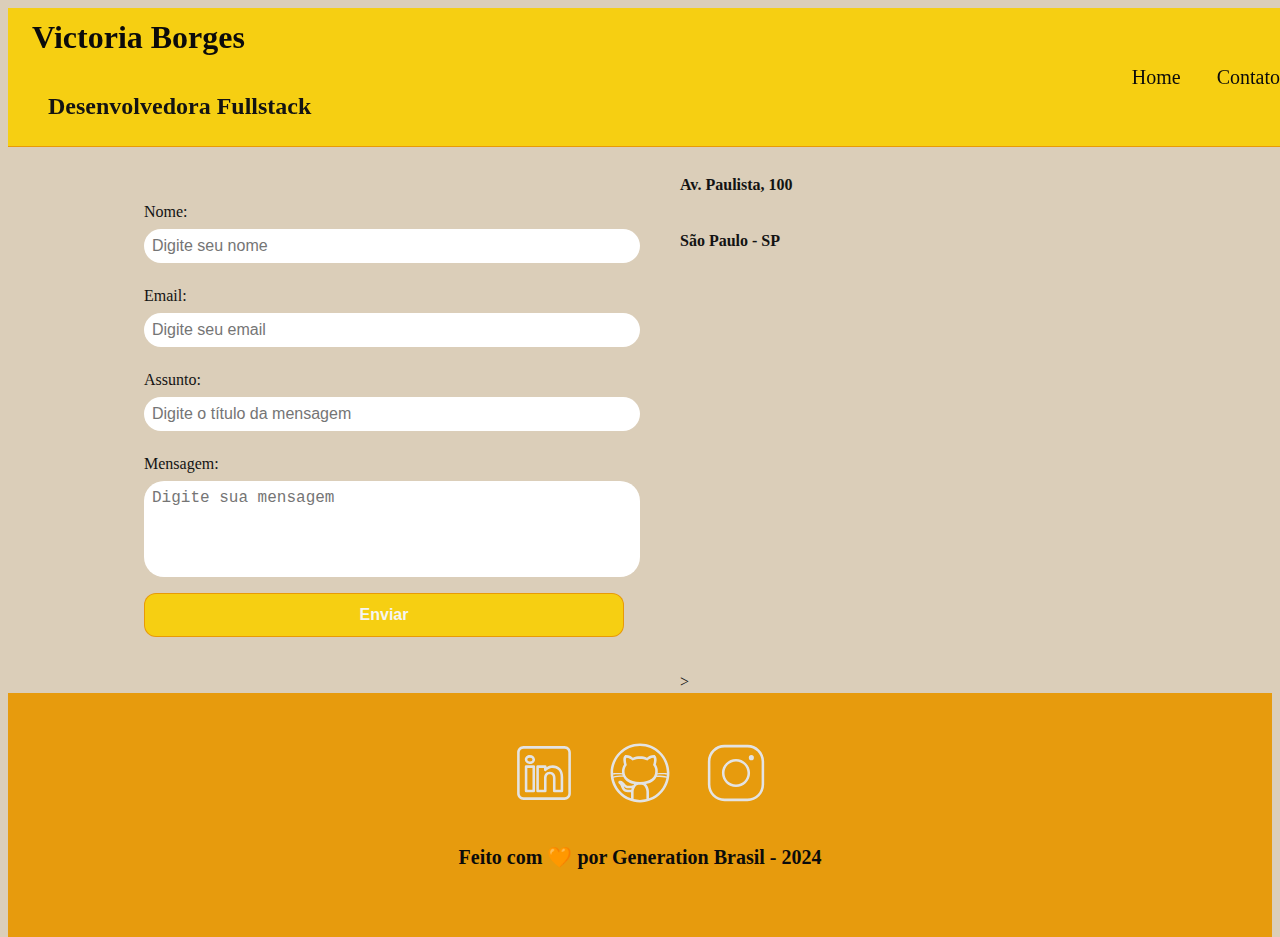
<file: contato.html>
<!DOCTYPE html>
<html lang="pt-br">
	<head>
		<meta charset="UTF-8">
		
		<meta name="viewport" content="width=device-width, initial-scale=1.0">
		<meta name="description" content="Projeto Portfólio">
		<meta name="author" content="Generation Brasil">
		<meta name="keywords" content="HTML, CSS, JavaScript">
		
		<link rel="icon" type="image/svg" href="./assets/img/favicon.svg" />

		<!-- Link para a Folha de Estilo da Página - CSS -->
		<link rel="stylesheet" href="./assets/css/style.css" />

		<title>Meu Perfil</title>
	</head>
	<body>
		<!-- Cabeçalho da Página (header) -->
		<header>
			<!-- Div Conteudo do Cabeçalho -->
			<div id="header_content" class="flex">
				<!-- Titulo do Cabeçalho -->
				<div id="titulo">
					<!-- Seu nome -->
					<h1>Victoria Borges</h1>
					<h2>Desenvolvedora Fullstack</h2>
				</div>

				<!-- Conteudo do Menu da Página (header) -->
				<div id="menu">
					<!-- Menu da Página -->
					<nav>
						<!-- Marcadores não ordenados + links -->
						<ul id="menu">
							<li>
								<a href="index.html">Home</a>
							</li>
							<li>
								<a href="contato.html">Contato</a>
							</li>
						</ul>
					</nav>
				</div>
			</div>
		</header>

		<!-- Seção Principal da Página (main) -->
		<main>
			<div id="contact" class="flex">
				<!-- Seção Formulário de Contato-->
				<form action="#" method="submit" id="formulario">
					<label for="name">Nome: </label>
					<input
						id="name"
						type="text"
						name="name"
						placeholder="Digite seu nome"
					/>
					<span id="txtNome"></span>

					<label for="email">Email: </label>
					<input
						id="email"
						type="text"
						name="email"
						placeholder="Digite seu email"
					/>
					<span id="txtEmail"></span>

					<label for="subject">Assunto: </label>
					<input
						id="subject"
						type="text"
						name="subject"
						placeholder="Digite o título da mensagem"
					/>
					<span id="txtSubject"></span>

					<label for="message">Mensagem: </label>
					<textarea
						id="message"
						name="message"
						placeholder="Digite sua mensagem"
					></textarea>

					<button type="submit">Enviar</button>
				</form>

				<!-- Seção do Google Maps -->
				<section id="mapa" class="flex_start">
					
					<div id="endereco">
						<p>Av. Paulista, 100</p>
						<p>São Paulo - SP</p>
					</div>

					
					<iframe src="https://www.google.com/maps/embed?pb=!1m18!1m12!1m3!1d3657.3170050857816!2d-46.634452726719275!3d-23.557055578802814!2m3!1f0!2f0!3f0!3m2!1i1024!2i768!4f13.1!3m3!1m2!1s0x94ce590801e85cbd%3A0x7d076b7f5b72e7f9!2sR.%20S%C3%A3o%20Paulo%2C%20100%20-%20S%C3%A9%2C%20S%C3%A3o%20Paulo%20-%20SP%2C%2001513-000!5e0!3m2!1spt-BR!2sbr!4v1743532282217!5m2!1spt-BR!2sbr" width="400" height="300" 
					style="border:0;" allowfullscreen="" loading="lazy" 
					referrerpolicy="no-referrer-when-downgrade"></iframe>
					>
					</iframe>
				</section>
			</div>
		</main>

		<!-- Rodapé da Página (footer) -->
		<footer class="flex">
			<!-- Seção de Contato - Redes Sociais-->
			<section id="redes_sociais">
				<a href="">
					<img src="assets/img/linkedin.svg" alt="LinkedIn" class="social_icon"/>
				</a>
				<a href="">
					<img src="assets/img/github.svg" alt="Github" class="social_icon"/>
				</a>
				<a href="">
					<img src="assets/img/instagram.svg" alt="Instagram" class="social_icon"/>
				</a>
			</section>

			<h3>Feito com 🧡 por Generation Brasil - 2024</h3>
			
		</footer>

		<!-- Script JavaScript-->
		<script src="./assets/js/script.js"></script>

	</body>
</html>
</file>
<file: assets/css/style.css>
* Resetando as configurações padrões */
* {
    margin: 0;
    padding: 0;
    box-sizing: border-box;
    text-decoration: none;
    outline: none;
    font-weight: 400;
    font-family: sans-serif;
}

:root {
    --purple-200: #be8d10;
    --purple-500: #e79907f7;
    --purple-800: #f8cf03ea;

    --black-800: #131313;

    --gray-200: #ab8c596c;
    --gray-400: #515a63;

    --white: #0b0b0b;
}

html {
    width: 100%;
    height: 100vh;
}

body {
    background: var(--gray-200);
    color: var(--black-800);
}

/* Definindo as configurações de títulos e paragrafo */
h1{
    color: var(--white);
    font-size: 2rem;
    font-weight: 700;
}

h2{
    padding: 1rem;
    color: var(--black-800);
    font-size: 1.5rem;
    font-weight: 600;
    text-align: left;
}

h3{
    padding: 1rem;
    color: var(--white);
    font-size: 1.25rem;
    font-weight: 700;
    text-align: center;
}

p{
    font-size: 1rem;
    line-height: 1.5rem;
    text-align: justify;
    padding: 0.5rem 0;
}

/* Definindo as configurações do Flexbox */

.flex {
    display: flex;
    justify-content: center;
    align-items: center;
}

.flex_start {
    display: flex;
    justify-content: flex-start;
}
 
 /* Estilização da Seção Header */
 #header_content {
    height: 90px;
    position: sticky; 
    top: 0; 
    width: 100%; 
    justify-content: space-between;
    padding: 24px;
    background-color: var(--purple-800);
    border-bottom: 1px solid var(--purple-500);
}
 
 #menu li {
    display: inline;
    padding: 1rem;
 }
 
 #menu li a {
    text-decoration: none;
    color: var(--white);
    font-size: 20px;
 }
 
 #menu li a:hover {
    color: var(--purple-200);
    text-decoration: underline;
 }
 
 /* Estilização da Seção About */

 #about{
    flex-direction: column;
    margin: 2rem auto;
    width: 90%;
 }

#conteudo{
    flex-direction: row;
    gap: 2rem;

}

.img_profile{
    width: 300px;
    border-radius: 50%;

}
 
/* Estilização da Seção Video */

#video{
    flex-direction: column;
    margin: 2rem auto;
    width: 90%;
 }

/* Estilização da Seção Footer */

footer{
    flex-direction: column;
    margin: 0;
    padding: 2rem;
    color: var(--white);
    background-color: var(--purple-500);
    font-weight: bold;
    text-align: center;
}

#redes_sociais {
    display: flex;
    justify-content: space-evenly; 
    margin: 1rem 0 0 0;
    width: 320px;
}

.social_icon {
    width: 4rem;
    height: 4rem;
    filter: brightness(0) 
            saturate(100%) 
            invert(100%) 
            sepia(0%) 
            saturate(7457%) 
            hue-rotate(23deg) 
            brightness(95%) 
            contrast(87%);
}

.social_icon:hover {  
    filter: brightness(0) 
            saturate(100%) 
            invert(65%) 
            sepia(59%) 
            saturate(2437%) 
            hue-rotate(213deg) 
            brightness(86%) 
            contrast(88%);
}

 /*Estilização da Página de Contato*/
 
 #contact{
    flex-direction: row;
    gap: 2rem;
 }

form {
    display: flex;
    flex-direction: column;
    width: 480px;
    margin: 2rem 0;
    padding: 1.5rem;
    border: none;
}

form label {
    font-size: 1rem;
    text-align: left;
    font-weight: 500;
}

form input,
textarea {
    margin: 0.5rem 0 1rem;
    padding: 0.5rem;
    border-radius: 1.25rem;
    border: none;
    width: 100%;
    font-size: 1rem;
}

textarea {
    resize: none;
    height: 5rem;
}

form span{
    margin: 0 0 0.5rem 0.75rem;
    font-size: 0.75rem;
    line-height: 1rem;
    color: red;
}

form button {
    text-align: center;
    padding: 0.75rem 2rem;
    background: var(--purple-800);
    border: 1px solid var(--purple-500);
    color: #f5f5f3;
    border-radius: 0.75rem;
    font-weight: 700;
    font-size: 1rem;
}

form button:hover {
    background: var(--purple-500);
}

/* Estilização do Mapa */
#mapa{
    width: 480px;
    flex-direction: column;
    gap: 3rem;
}

#endereco > p{
    font-size: 1rem;
    text-align: justify;
    font-weight: 600;
}
</file>
